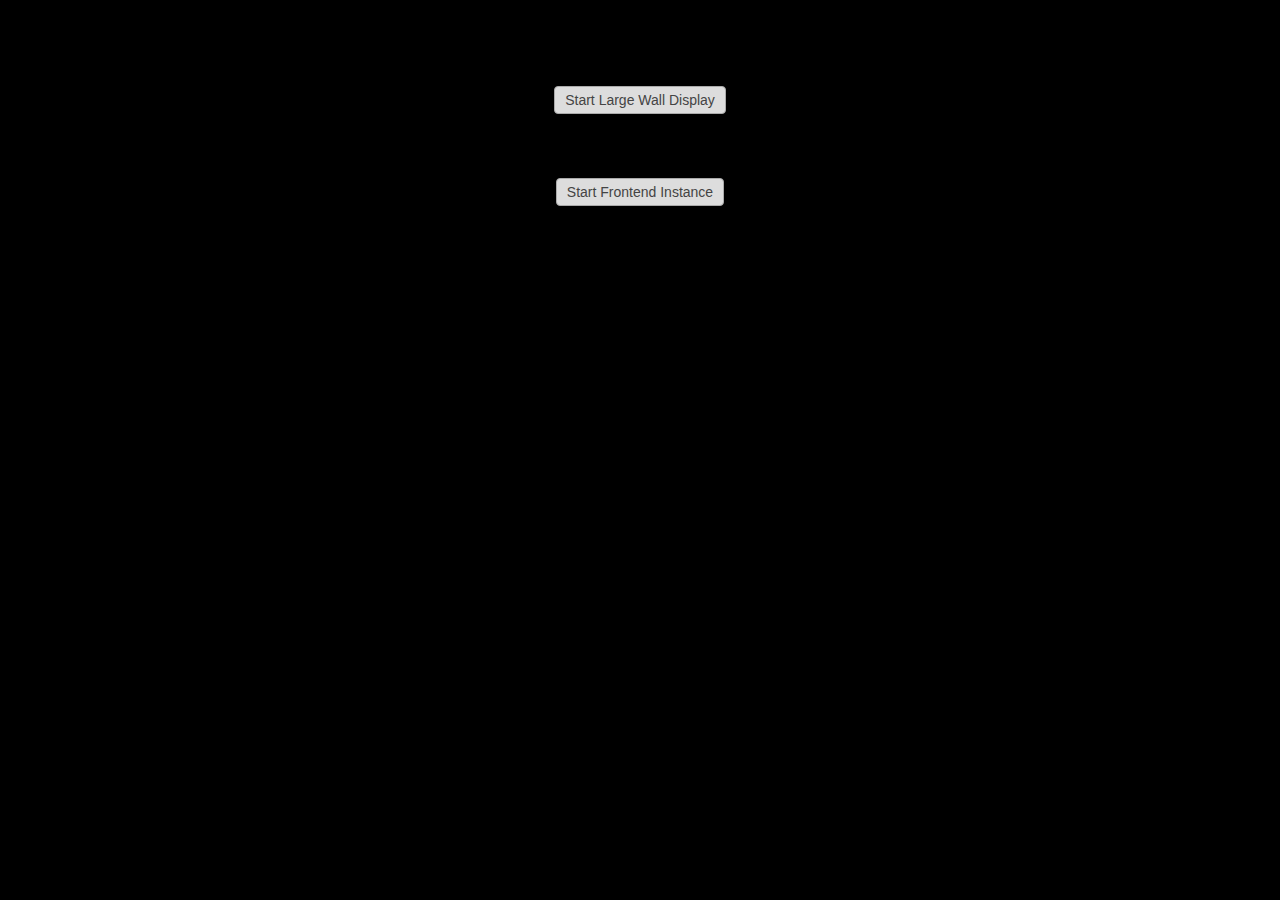
<file: boat/index.html>
<!DOCTYPE html>
<html lang="en">
<head>
   <meta charset="UTF-8">
   <meta name="viewport" content="width=device-width, initial-scale=1.0, user-scalable=no, minimum-scale=1.0, maximum-scale=1.0" />
   <link rel="shortcut icon" href="img/favicon.ico">
   <title>Wobble - Browser - Start</title>
   <link rel="stylesheet" href="css/vote.css">


   <style>
      #demo_body a {
         text-decoration: none;
         padding: 5px 10px;
         background-color: #ddd;
         border: 1px solid #aaa;
         color: #444;
         border-radius: 4px;
         margin: 10px 0;
         display: inline-block;
      }

      #demo_body a:visited {
         color: #444;
      }

      #demo_body a:hover {
         color: #777;
         background-color: #eee;
         border-color: #ccc;
      }

      #demo_body {
         width: 50%;
         margin: 0 auto;
      }

      #demo_body p {
         text-align: left;
      }

   </style>
</head>
<body>
   <div id="demo_body">
      <H1><center>Wobble Boat</center></H1>
      <p>
         To start the Wobble Boat Demo, please first start <strong>one</strong> instance of the Wall Display:
      </p>
      <a href="large-wall.html" target="_blank">Start Large Wall Display</a>
      
      <p>
         Then start <strong>multiple</strong> mobile frontend instances:
      </p>
      <a href="mobile.html" target="_blank">Start Frontend Instance</a>
   </div>

</body>
</html>
</file>
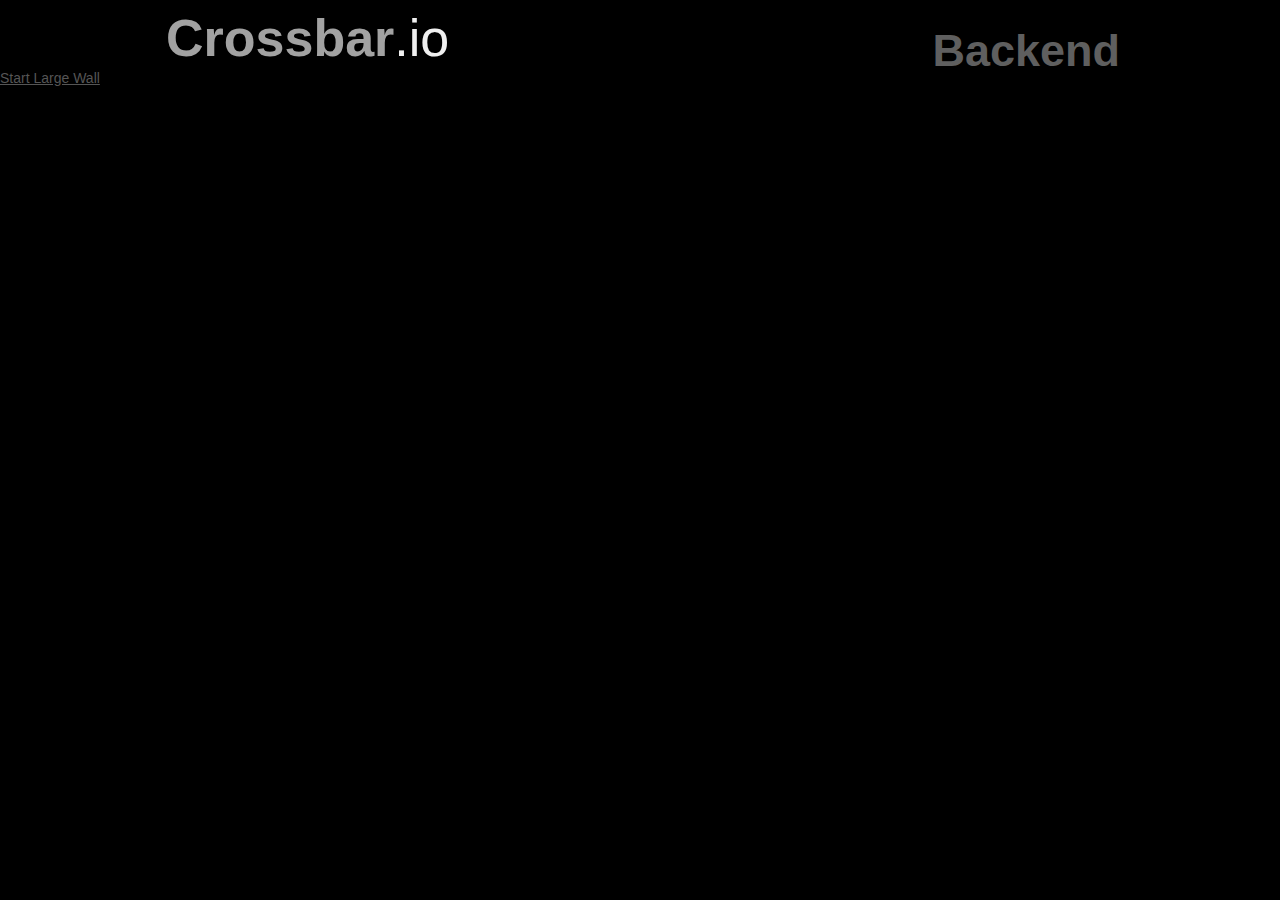
<file: boat/backend.html>
<!DOCTYPE html>
<html lang="en">
<head>
   <meta charset="UTF-8">
   <link rel="shortcut icon" href="img/favicon.ico">
   <title>Backend</title>
   <link rel="stylesheet" href="css/vote.css">
</head>
<body>

   <header>
      <div id="header_inner">
         <div id="demo_title">
            <span>Backend</span>
         </div>
         <a class="navbar-brand" href="/">
            <span class="fontFace">
               <span>Crossbar</span><span>.io</span>
            </span>
         </a>
      </div>
   </header>
   <a href="large-wall.html" target="_blank">Start Large Wall</a>

   <div id="timer_box">     
      Round:<h1 id="round"></h1>
      Prepare:<h2 id="prepare"><h2>
   </div>
   
   <div id="params_display"></div>
   <div id="queue_display"></div>
   <div id="players_display"></div>

   <script>AUTOBAHN_DEBUG = true;</script>
   <script type="text/javascript" src="js/lib/ejs_production.js"></script>
   <script src="js/autobahn.min.js"></script>
   <script src="js/utils.js"></script>
   <script src="js/backend.js"></script>
   
</body>
</html>
</file>
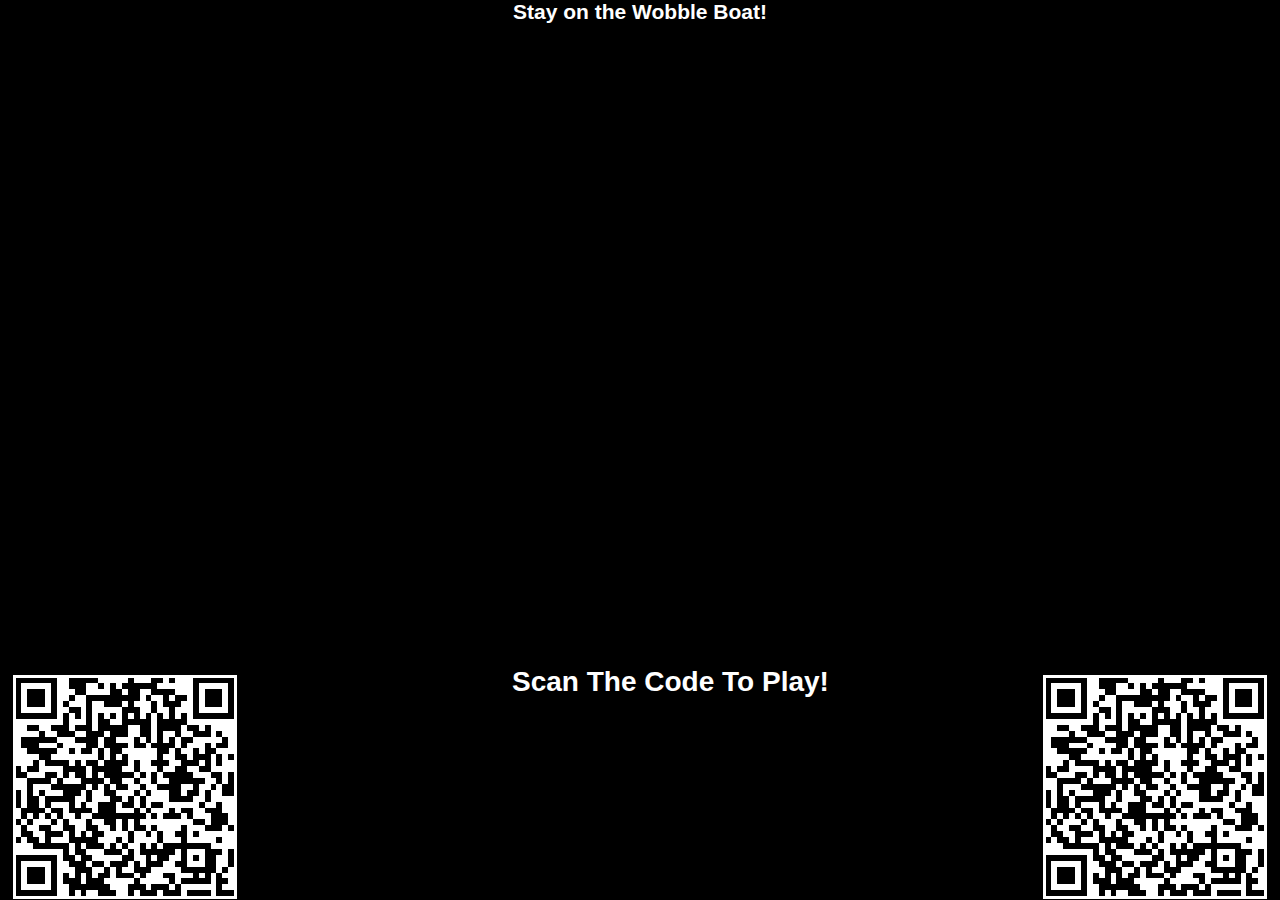
<file: boat/large-wall.html>
<!DOCTYPE html>
<html lang="en">
<head>
   <meta charset="UTF-8">
   <link rel="shortcut icon" href="img/favicon.ico">
   <title>Main Display (Wall)</title>
   <link rel="stylesheet" href="css/vote.css">
</head>
<body>

   <div class="wrap">

      <header>
         <div>
            <h2 id="person_name" class="center">Stay on the Wobble Boat!</h1>
         </div>  

         <div id="timer_box" class="center">     
            <h2 id="timer_label" class="label">Timer</h2>
            <h1 id="round"></h1>
         </div>

         
         <div id="queue_display" class="center"></div>
         <div id="players_display" class="center"></div>
      </header>

      <div class="left_corner qr_code"></div>
      <div class="right_corner qr_code"></div>
      <div class="bottom_pane">
         <h1>Scan The Code To Play!</h1>
         <br />
         <div id="params_display"></div>
      </div>

      <div id="frame">
         <div id="get_ready_timer_box" >
            <h1 class="center">Get Ready...</h1>
            <h1 id="get_ready" class="center"></h1>
         </div>
         <canvas id="game_canvas"></canvas>
         <div id="players_scores"></div>
      </div>
   </div>

   <script type="text/javascript" src="js/lib/ejs_production.js"></script>
   <script type="text/javascript" src="js/lib/qrcode.min.js"></script>
   <script src="js/liquidfun.js"></script>
   <script src="js/renderer.js"></script>
   <script src="js/three.js"></script>
   <script src="js/testbed.js"></script>
   <script src="js/utils.js"></script>
   <script src="js/jquery-1.11.1.js"></script>
   <script src="js/autobahn.min.js"></script>
   <script src="js/ocean.js"></script>
   <script src="js/large-wall.js"></script>

   <script>AUTOBAHN_DEBUG = true;</script>

</body>
</html>
</file>
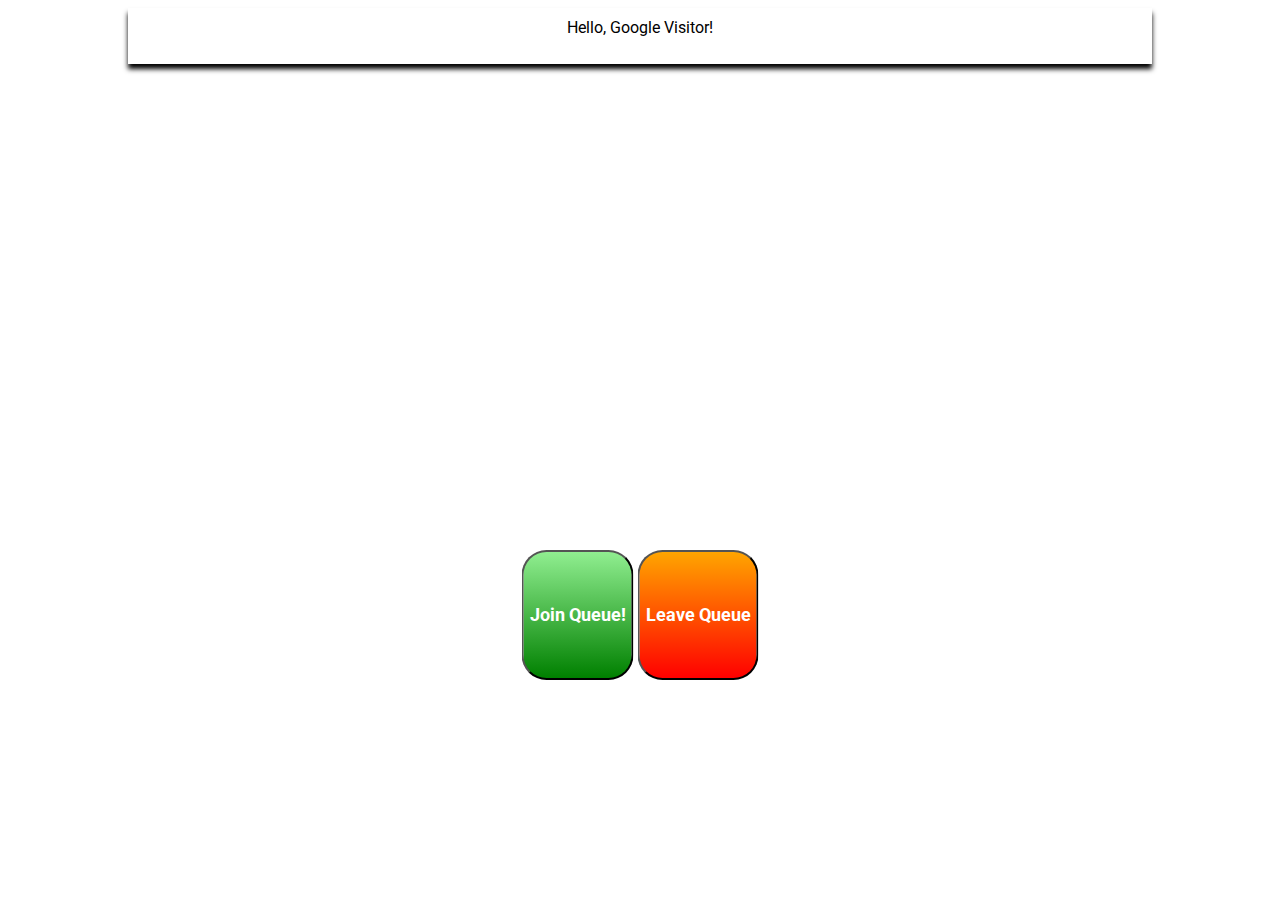
<file: boat/mobile.html>
<!DOCTYPE html>
<html lang="en">
<head>
   <meta charset="UTF-8">
   <meta name="viewport" content="width=device-width, initial-scale=1.0, user-scalable=no, minimum-scale=1.0, maximum-scale=1.0" />
   <link href='http://fonts.googleapis.com/css?family=Roboto:700,500,400' rel='stylesheet' type='text/css'>
   <link rel="stylesheet" href="css/mobile.css">
   <!-- alertify styles -->
   <link rel="stylesheet" href="css/lib/alertify.core.css" />
   <link rel="stylesheet" href="css/lib/alertify.default.css" />
   <link rel="shortcut icon" href="img/favicon.ico">
   <title>Mobile</title>
</head>
<body> 
   <div class="wrap">

      <div id="name_container" class="center">   
         <div class="display">
            Hello, Google Visitor!
         </div>
         <div class="edit"></div>         
      </div>     

      <!-- <div id="queue" class="center"></div> -->

      <div id="controls" class="center">
         <!-- <button id="move_left" style="height: 100px; width: 100px">
            Left
         </button>
         <button id="move_right" style="height: 100px; width: 100px">
            Right
         </button>
         <div id="ac"></div> -->
         <div id="tutorial">
            <span>Tilt To Move!</span>          
            <img id="static_rotate" src="img/phone.png">
         </div>
         <div id="queue_button_container">
            <button id="join_queue">Join Queue!</button>
            <button id="leave_queue">Leave Queue</button>
         </div>
      </div>  
   </div>       

   <script>AUTOBAHN_DEBUG = true;</script>
   <script src="js/autobahn.min.js"></script>
   <script type="text/javascript" src="js/lib/alertify.min.js"></script>
   <script type="text/javascript" src="js/lib/ejs_production.js"></script>
   <script src="js/jquery-1.11.1.js"></script>
   <script src="js/mobile.js"></script>

</body>
</html>
</file>
<file: boat/css/vote.css>
/* apply a natural box layout model to all elements */
* { -moz-box-sizing: border-box; -webkit-box-sizing: border-box; box-sizing: border-box; }

html {
   min-height: 100%;
   width: 100%;
}

body
{
   padding: 0;
   margin: 0;
   border: none;
   height: 100%;

   position: relative;

   background-repeat: no-repeat;
   background-attachment: fixed;
   background-color: black;

   font-family: sans-serif;
   font-size: 14px;
}

a
{
   color: #555;
}
a:hover
{
   color: #f60;
   color: #D0B800;
}

a > img
{
   border-style: none;
}



.center {
  margin-left: auto;
  margin-right: auto;
  text-align: center;
  color: white;
  background-color: black;
}

#header_inner
{
   position: relative;
   min-width: 960px;
   max-width: 64%;
   height: 100%;
   margin:auto;
   padding: 0;
   color: #666;
   text-align: right;
}

#demo_title
{
   font-size: 27px;
   font-weight: bold;
   color: rgb(95, 95, 95);
   display: inline-block;
   text-align: right;
   line-height: 11px;
   padding-top: 32px;
}
#demo_title > span
{
   display: block;
}
#demo_title > span:first-child
{
   font-size: 45px;
   line-height: 38px;
}

.navbar-brand {
    position: absolute;

    top: 21px;
    left: 0px;
    text-decoration: none;
}

.navbar-brand > span {
   font-size: 52px;
   position: relative;
   top: -13px;
   text-decoration: none;
   border: none;
}

.navbar-brand > span > span:first-of-type {
  font-family: 'Play', sans-serif;
  font-weight: bold;
  color: rgb(162, 162, 162);
  padding: 0 0 0 6px;
}
.navbar-brand > span > span:last-of-type {
  font-family: 'Play', sans-serif;
  color: rgb(240, 240, 240);
}

.demo_links
{
   text-align: center;
}
.demo_links > div > a
{
   padding: 0 2em 0 0;
   font-size: 19px;
   text-decoration: none;
   color: #f60;
   color: #d0b800;
}


#demo_body,
.demo_links
{
   width: 850px;
   height: 100%;
   margin: 4em auto;
   position: relative;
}

.notextselect {
   -webkit-touch-callout: none;
   -webkit-user-select: none;
   -khtml-user-select: none;
   -moz-user-select: none;
   -ms-user-select: none;
   user-select: none;

   cursor: default;
}



#voteContainer
{

   text-align: center;
}
#voteContainer > div
{
   display: inline-block;
   width: 16em;
}
#voteContainer > div > img
{
  box-shadow: 0 0 2px 2px rgba(0, 0, 0, 0.3);
}

#voteContainer > div > span
{
    display: block;

    margin: 1em 0 0;
    font-size: 21px;
    text-shadow: 0 0 2px rgba(0, 0, 0, 0.2);
}

#voteContainer > div > div
{
    display: inline-block;


}
/*#voteContainer > div > div > input
{

    width: 4em;
    text-align: center;
    border: none;
    background-color: #fafafa;
    font-size: 4em;
    padding: 20px 0 30px;

    transition: all 0.3s ease;
    text-shadow: 0 0 7px rgba(0, 0, 0, 0.2);
}*/


#voteContainer > div > button
{

}

button
{
    background-color: #D4D0C8;

    border: 1px solid rgb(196, 191, 181);
    padding: 0.5em 1em;
    font-size: 20px;
    font-weight: normal;
    text-shadow: 0 0 4px rgba(0, 0, 0, 0.3), -1px 0 1px rgba(255, 255, 255, 0.5);
    box-shadow: 0 0 8px 1px rgba(0, 0, 0, 0.3);
}
button:hover
{
    background-color: rgb(196, 188, 173);

    box-shadow: 0 0 8px 2px rgba(0, 0, 0, 0.4);
}

#resetVotesContainer
{
    text-align: center;

    margin: 3em 0 0 0;
}

#demo_body
{
   width: 823px;
   text-align: center;
}

.button
{

   background-color: #D9D9D9;
   background: linear-gradient(to bottom, #fff, #e1e1e1);

   color: #111;

   font-weight: 600;
   text-align: center;
   padding:0 13px;
   margin-left: 1px;


   border-radius: 4px;

   border: 1px solid rgb(121, 121, 121);

   box-shadow: rgba(0, 0, 0, 0.3) 0px 1px 4px 0px;

   padding: 3px 6px;
   margin: 2px;
}


.button:hover
{
   background-color: #777;
   background: linear-gradient(to bottom, #e8e8e8, #8d8d8d);

   color: #fff;

   box-shadow: rgba(0, 0, 0, 0.3) 0px 1px 4px 0px;
}


.button:disabled
{
   background-color: #ddd;

   color: #aaa;
}

.demo_window {
    width: 550px;
    height: 350px;
    margin: 10px;
}

/**/

h1, h2{
  margin: 0px;
}

.wrap{
  height: 100vh;
  width: 100%;
  padding-left: 1%;
  padding-right: 1%;
}
header {
   position: relative;
   width: 100%;
   height: 20%;
}
#frame{
  width: 100%;
  height: 80%;
  position: relative;
}
.right{
  float: right;
}

.qr_code{
  position: absolute;
  top: 75%;
  z-index: 1;
  background-color: white;
  padding: .25%;
  
}
.qr_code.left_corner{ 
  left: 1%;
 
}
.qr_code.right_corner{ 
  right: 1%;  
  
}

.bottom_pane{
  position: absolute;
  top: 74%;
  left: 40%;
  z-index: 1;
  color: white;
}

#frame #get_ready_timer_box
{
  position: absolute;
  top: 0px;
  left: 50%;
  transform: translateX(-50%);
  padding: 20px;
  margin: 0px;
  z-index: 1;
  color: white;
  display: none;
}

#game_canvas{
  position: absolute;
}
#players_scores{
  z-index: 2;
  width: 100%;
  height: 100%;
  position: absolute;
  opacity: 1;
  display: none;
  color: black;
} 
#scores_table{
  z-index = 3;
  margin:auto;
  padding: 5%;
  background-color: rgba(255,255,255,0.9);
  /*border-color: blue;
  border-style: solid;
  border-width: 5px;*/
  border-radius: 25px;
  text-align: center;
  position:relative;
  width: 30%;
  top: 50%; 
  transform: translateY(-50%);
}
.score_cell{
  height: 30px;
  font-size: 30px;
}

.label{
  padding-top: 1%;
  visibility: hidden;
}
</file>
<file: boat/css/mobile.css>
body {
	font-family: 'Roboto', sans-serif;	
}

.wrap {
	width: 80vw;
	height: 80vh;
	margin: auto;
}


.center {
	margin-left: auto;
    margin-right: auto;
    text-align: center;
}


#name_container{
	padding-top: 10px;
	padding-bottom: 10px;
	box-shadow: 0px 5px 5px;
	height: 5%;
}

#name_container .edit {
	display: none;
}

/*#queue {
	min-height: 50px;
	padding-top: 10px;
	padding-bottom: 10px;
}*/

#controls{
	/*5% name container, 95% controls*/
	height: 90%;
	position: relative;
}

#tutorial{
	display: none;
	height: 70%;
}

#tutorial span{
	display: block;
	padding: 20px;

}

#static_rotate{
	height: 50%;
	padding: 20px;
	-webkit-animation: tilt 1.5s ease-in-out infinite alternate;
}

@-webkit-keyframes tilt {
    0%   {-webkit-transform: rotate(-30deg)}
    100% {-webkit-transform: rotate(30deg)}
}


#queue_button_container {	
	height: 20%;
	left: 50%;
	position: absolute;
	bottom: 5%;
	transform: translateX(-50%);
}
#queue_button_container button {
	font-family: 'Roboto', sans-serif;
	font-size: large;
	color: white;
	font-weight: bold;	
	border-radius: 25px;
	height: 100%;
}
#queue_button_container button.disabled{
	background: linear-gradient(to bottom, lightgray, gray) !important;
}

#queue_button_container #join_queue {
	background: linear-gradient(to bottom, lightgreen, green);
}
#queue_button_container #leave_queue {
	background: linear-gradient(to bottom, orange, red);
}

/*#join_queue.enabled {
	background: linear-gradient(to bottom, lightgreen, green);
}

#join_queue.disabled {
	background: linear-gradient(to bottom, lightgray, gray);
}*/
</file>
<file: boat/css/lib/alertify.core.css>
.alertify,
.alertify-show,
.alertify-log {
	-webkit-transition: all 500ms cubic-bezier(0.175, 0.885, 0.320, 1.275);
	   -moz-transition: all 500ms cubic-bezier(0.175, 0.885, 0.320, 1.275);
	    -ms-transition: all 500ms cubic-bezier(0.175, 0.885, 0.320, 1.275);
	     -o-transition: all 500ms cubic-bezier(0.175, 0.885, 0.320, 1.275);
	        transition: all 500ms cubic-bezier(0.175, 0.885, 0.320, 1.275); /* easeOutBack */
}
.alertify-hide {
	-webkit-transition: all 250ms cubic-bezier(0.600, -0.280, 0.735, 0.045);
	   -moz-transition: all 250ms cubic-bezier(0.600, -0.280, 0.735, 0.045);
	    -ms-transition: all 250ms cubic-bezier(0.600, -0.280, 0.735, 0.045);
	     -o-transition: all 250ms cubic-bezier(0.600, -0.280, 0.735, 0.045);
	        transition: all 250ms cubic-bezier(0.600, -0.280, 0.735, 0.045); /* easeInBack */
}
.alertify-log-hide {
	-webkit-transition: all 500ms cubic-bezier(0.600, -0.280, 0.735, 0.045);
	   -moz-transition: all 500ms cubic-bezier(0.600, -0.280, 0.735, 0.045);
	    -ms-transition: all 500ms cubic-bezier(0.600, -0.280, 0.735, 0.045);
	     -o-transition: all 500ms cubic-bezier(0.600, -0.280, 0.735, 0.045);
	        transition: all 500ms cubic-bezier(0.600, -0.280, 0.735, 0.045); /* easeInBack */
}
.alertify-cover {
	position: fixed; z-index: 99999;
	top: 0; right: 0; bottom: 0; left: 0;
	background-color:white;
	filter:alpha(opacity=0);
	opacity:0;
}
	.alertify-cover-hidden {
		display: none;
	}
.alertify {
	position: fixed; z-index: 99999;
	top: 50px; left: 50%;
	width: 550px;
	margin-left: -275px;
	opacity: 1;
}
	.alertify-hidden {
		-webkit-transform: translate(0,-150px);
		   -moz-transform: translate(0,-150px);
		    -ms-transform: translate(0,-150px);
		     -o-transform: translate(0,-150px);
		        transform: translate(0,-150px);
		opacity: 0;
		display: none;
	}
	/* overwrite display: none; for everything except IE6-8 */
	:root *> .alertify-hidden {
		display: block;
		visibility: hidden;
	}
.alertify-logs {
	position: fixed;
	z-index: 5000;
	bottom: 10px;
	right: 10px;
	width: 300px;
}
.alertify-logs-hidden {
	display: none;
}
	.alertify-log {
		display: block;
		margin-top: 10px;
		position: relative;
		right: -300px;
		opacity: 0;
	}
	.alertify-log-show {
		right: 0;
		opacity: 1;
	}
	.alertify-log-hide {
		-webkit-transform: translate(300px, 0);
		   -moz-transform: translate(300px, 0);
		    -ms-transform: translate(300px, 0);
		     -o-transform: translate(300px, 0);
		        transform: translate(300px, 0);
		opacity: 0;
	}
	.alertify-dialog {
		padding: 25px;
	}
		.alertify-resetFocus {
			border: 0;
			clip: rect(0 0 0 0);
			height: 1px;
			margin: -1px;
			overflow: hidden;
			padding: 0;
			position: absolute;
			width: 1px;
		}
		.alertify-inner {
			text-align: center;
		}
		.alertify-text {
			margin-bottom: 15px;
			width: 100%;
			-webkit-box-sizing: border-box;
			   -moz-box-sizing: border-box;
			        box-sizing: border-box;
			font-size: 100%;
		}
		.alertify-buttons {
		}
			.alertify-button,
			.alertify-button:hover,
			.alertify-button:active,
			.alertify-button:visited {
				background: none;
				text-decoration: none;
				border: none;
				/* line-height and font-size for input button */
				line-height: 1.5;
				font-size: 100%;
				display: inline-block;
				cursor: pointer;
				margin-left: 5px;
			}

@media only screen and (max-width: 680px) {
	.alertify,
	.alertify-logs {
		width: 90%;
		-webkit-box-sizing: border-box;
		   -moz-box-sizing: border-box;
		        box-sizing: border-box;
	}
	.alertify {
		left: 5%;
		margin: 0;
	}
}
</file>
<file: boat/css/lib/alertify.default.css>
/**
 * Default Look and Feel
 */
.alertify,
.alertify-log {
	font-family: sans-serif;
}
.alertify {
	background: #FFF;
	border: 10px solid #333; /* browsers that don't support rgba */
	border: 10px solid rgba(0,0,0,.7);
	border-radius: 8px;
	box-shadow: 0 3px 3px rgba(0,0,0,.3);
	-webkit-background-clip: padding;     /* Safari 4? Chrome 6? */
	   -moz-background-clip: padding;     /* Firefox 3.6 */
	        background-clip: padding-box; /* Firefox 4, Safari 5, Opera 10, IE 9 */
}
	.alertify-text {
		border: 1px solid #CCC;
		padding: 10px;
		border-radius: 4px;
	}
	.alertify-button {
		border-radius: 4px;
		color: #FFF;
		font-weight: bold;
		padding: 6px 15px;
		text-decoration: none;
		text-shadow: 1px 1px 0 rgba(0,0,0,.5);
		box-shadow: inset 0 1px 0 0 rgba(255,255,255,.5);
		background-image: -webkit-linear-gradient(top, rgba(255,255,255,.3), rgba(255,255,255,0));
		background-image:    -moz-linear-gradient(top, rgba(255,255,255,.3), rgba(255,255,255,0));
		background-image:     -ms-linear-gradient(top, rgba(255,255,255,.3), rgba(255,255,255,0));
		background-image:      -o-linear-gradient(top, rgba(255,255,255,.3), rgba(255,255,255,0));
		background-image:         linear-gradient(top, rgba(255,255,255,.3), rgba(255,255,255,0));
	}
	.alertify-button:hover,
	.alertify-button:focus {
		outline: none;
		background-image: -webkit-linear-gradient(top, rgba(0,0,0,.1), rgba(0,0,0,0));
		background-image:    -moz-linear-gradient(top, rgba(0,0,0,.1), rgba(0,0,0,0));
		background-image:     -ms-linear-gradient(top, rgba(0,0,0,.1), rgba(0,0,0,0));
		background-image:      -o-linear-gradient(top, rgba(0,0,0,.1), rgba(0,0,0,0));
		background-image:         linear-gradient(top, rgba(0,0,0,.1), rgba(0,0,0,0));
	}
	.alertify-button:focus {
		box-shadow: 0 0 15px #2B72D5;
	}
	.alertify-button:active {
		position: relative;
		box-shadow: inset 0 2px 4px rgba(0,0,0,.15), 0 1px 2px rgba(0,0,0,.05);
	}
		.alertify-button-cancel,
		.alertify-button-cancel:hover,
		.alertify-button-cancel:focus {
			background-color: #FE1A00;
			border: 1px solid #D83526;
		}
		.alertify-button-ok,
		.alertify-button-ok:hover,
		.alertify-button-ok:focus {
			background-color: #5CB811;
			border: 1px solid #3B7808;
		}

.alertify-log {
	background: #1F1F1F;
	background: rgba(0,0,0,.9);
	padding: 15px;
	border-radius: 4px;
	color: #FFF;
	text-shadow: -1px -1px 0 rgba(0,0,0,.5);
}
	.alertify-log-error {
		background: #FE1A00;
		background: rgba(254,26,0,.9);
	}
	.alertify-log-success {
		background: #5CB811;
		background: rgba(92,184,17,.9);
	}
</file>
